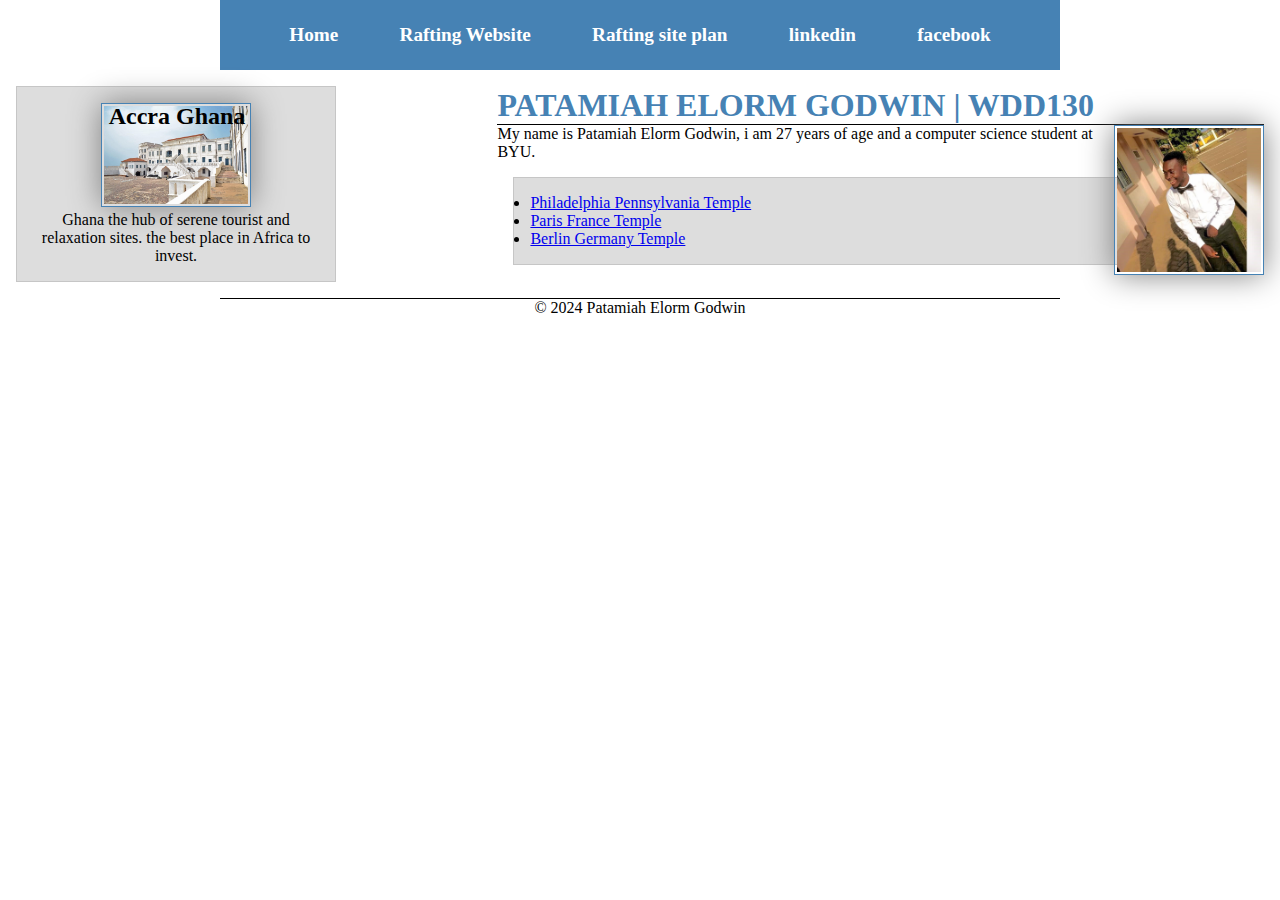
<file: index.html>
<!DOCTYPE html>
<html lang="en-us">
    <head>
        <meta charset="utf-8">
        <meta name="viewport" content="width=device-width">
        <title>Patamiah Elorm Godwin | WDD 130 </title>
        <meta name="description" content="Elorm WDD130 sample page">
        <meta name="author" content="Godwin elorm Patamiah">
        <link rel="stylesheet" href="styles/styles.css">
    </head>
    <body>
<header>
    <nav>
        <a href="index.html">Home</a>
        <a href="wwd130/index.html">Rafting Website</a>
        <a href="wwr/site-plan-rafting.html">Rafting site plan</a>
        <a href="https://www.linkedin.com/in/godwin-patamia-776144264?utm_source=share&utm_campaign=share_via&utm_content=profile&utm_medium=ios_app">linkedin</a>
        <a href="https://www.facebook.com/godwin.woods.1?mibextid=LQQJ4d">facebook</a>
    </nav>
</header>
<div class="grid">
<main>
    <p></p>
    <h1>PATAMIAH ELORM GODWIN | WDD130</h1>
    <p></p>
    <img class="profile" src="images/profile.jpg" alt="Patamiah Elorm Godwin" width="200"/>
    <p> My name is Patamiah Elorm Godwin, i am 27 years of age and a computer science student at BYU. </p>
    <ul class="box">
        <li><a href="https://www.churchofjesuschrist.org/temples/details/philadelphia-pennsylvania-temple" target="_blank">Philadelphia Pennsylvania Temple</a></li>
        <li><a href="https://www.churchofjesuschrist.org/temples/details/paris-france-temple" target="_blank">Paris France Temple</a></li>
        <li><a href="https://www.churchofjesuschrist.org/temples/details/lima-peru-los-olivos-temple" target="_blank">Berlin Germany Temple</a></li>
      </ul>
</main>
<aside class="box">
    <h2> Accra Ghana </h2>
    <img src="images/capecoast.jpeg" alt="Accra Ghana">
    <p> Ghana the hub of serene tourist and relaxation sites. the best place in Africa to invest.</p>
</aside>
</div>
<footer>
    <p> &copy; 2024  Patamiah Elorm Godwin</p>
</footer>
    </body>
    <!--last modified: 15th march, 2024-->
</html>
</file>
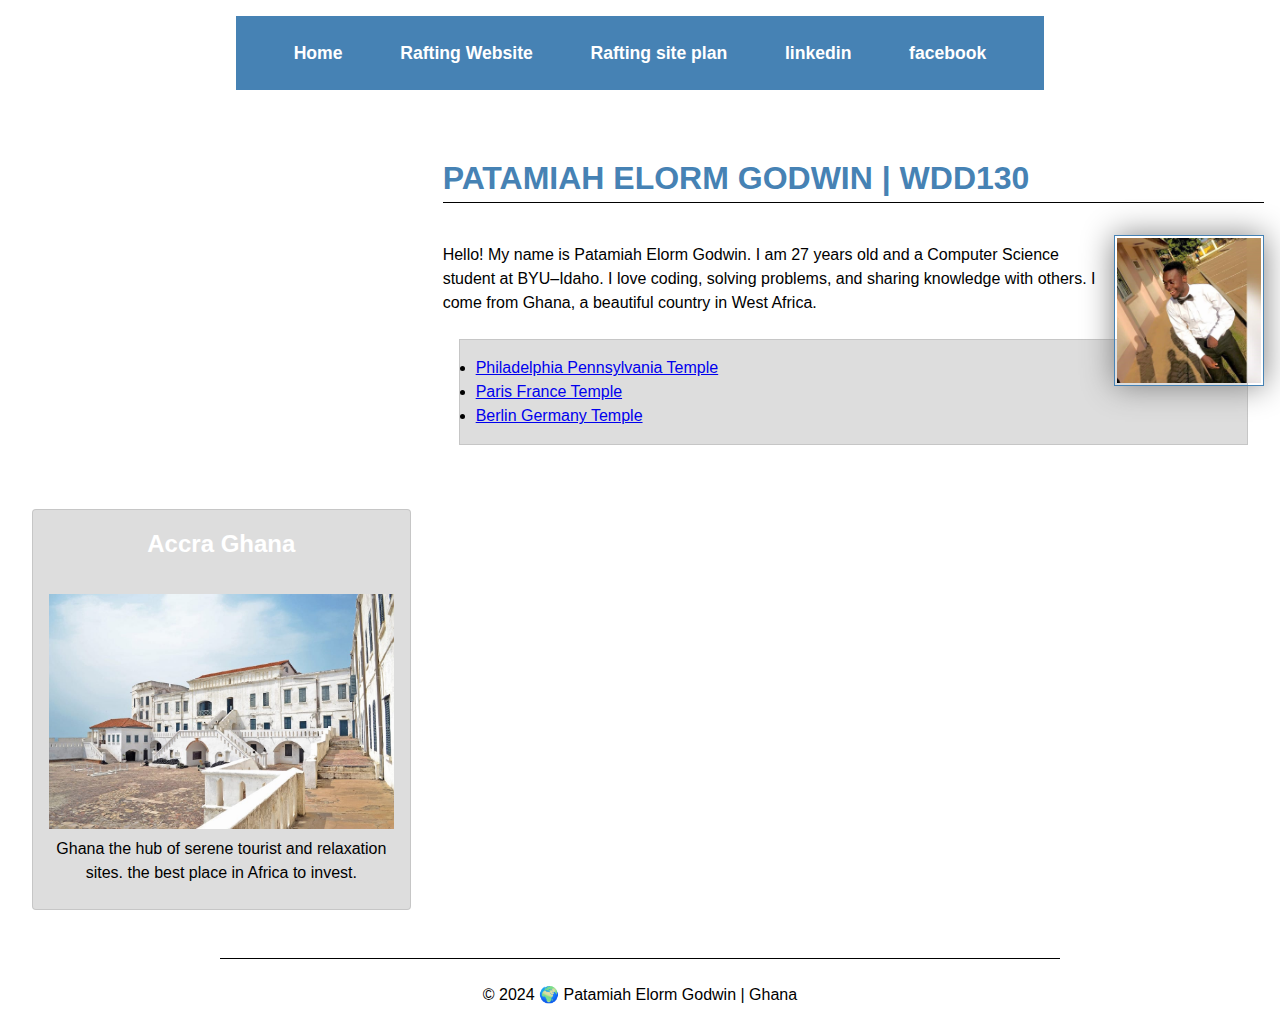
<file: wwd130-main/index.html>
<!DOCTYPE html>
<html lang="en-US">
  <head>
    <meta charset="utf-8" />
    <meta name="viewport" content="width=device-width, initial-scale=1.0" />
    <title>Patamiah Elorm Godwin | WDD 130</title>
    <meta name="description" content="Patamiah Elorm Godwin WDD130 course home page" />
    <meta name="author" content="Patamiah Elorm Godwin" />
    <link rel="stylesheet" href="styles/styles.css" />
  </head>
    <body>
<header>
    <nav>
        <a href="index.html">Home</a>
        <a href="wwd130/index.html">Rafting Website</a>
        <a href="wwr/site-plan-rafting.html">Rafting site plan</a>
        <a href="https://www.linkedin.com/in/godwin-patamia-776144264?utm_source=share&utm_campaign=share_via&utm_content=profile&utm_medium=ios_app">linkedin</a>
        <a href="https://www.facebook.com/godwin.woods.1?mibextid=LQQJ4d">facebook</a>
    </nav>
</header>
<div class="grid">
<main>
    <p></p>
    <h1>PATAMIAH ELORM GODWIN | WDD130</h1>
    <p></p>
    <img class="profile" src="images/profile.jpg" alt="Patamiah Elorm Godwin" width="200"/>
   <p>
        Hello! My name is Patamiah Elorm Godwin. I am 27 years old and a Computer Science student at BYU–Idaho.
        I love coding, solving problems, and sharing knowledge with others. I come from Ghana, a beautiful country in West Africa.
      </p>
    <ul class="box">
        <li><a href="https://www.churchofjesuschrist.org/temples/details/philadelphia-pennsylvania-temple" target="_blank">Philadelphia Pennsylvania Temple</a></li>
        <li><a href="https://www.churchofjesuschrist.org/temples/details/paris-france-temple" target="_blank">Paris France Temple</a></li>
        <li><a href="https://www.churchofjesuschrist.org/temples/details/lima-peru-los-olivos-temple" target="_blank">Berlin Germany Temple</a></li>
      </ul>
</main>
<aside class="box">
    <h2> Accra Ghana </h2>
    <img src="images/capecoast.jpeg" alt="Accra Ghana">
    <p> Ghana the hub of serene tourist and relaxation sites. the best place in Africa to invest.</p>
</aside>
</div>
<footer>
      <p>&copy; 2024 🌍 Patamiah Elorm Godwin | Ghana</p>
    </footer>
    </body>
</html>
</file>
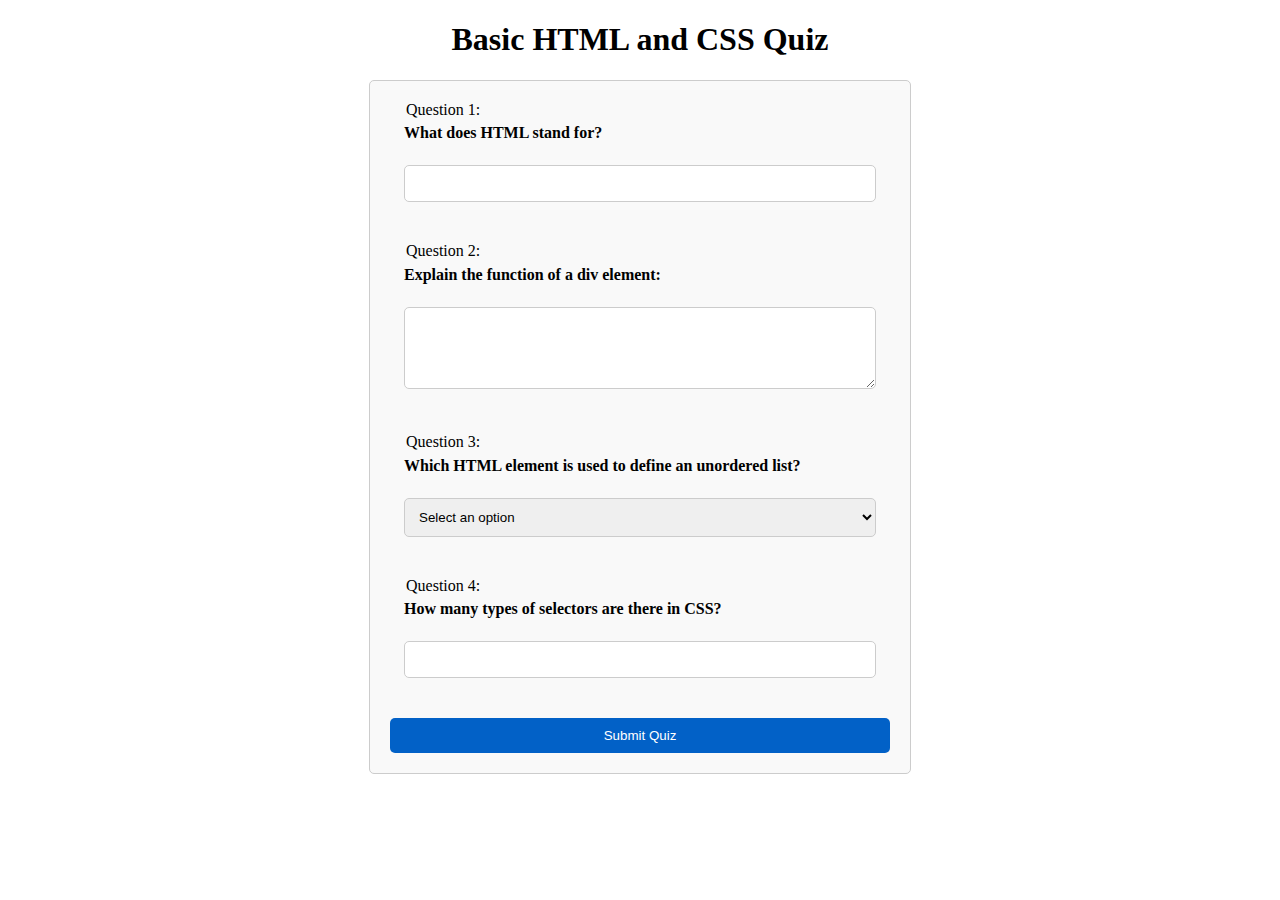
<file: quiz.html>
<!DOCTYPE html>
<html lang="en">
<head>
    <meta charset="UTF-8">
    <meta name="viewport" content="width=device-width, initial-scale=1.0">
    <title>HTML and CSS Quiz</title>
    <link rel="stylesheet" href="styles/quiz.css"> <!-- Link to your CSS file -->
</head>
<body>

<h1>Basic HTML and CSS Quiz</h1>

<form action="my_quiz.php" method="post">
    <fieldset>
        <legend>Question 1:</legend>
        <label for="q1">What does HTML stand for?</label><br>
        <input type="text" id="q1" name="q1" required><br>
    </fieldset>

    <fieldset>
        <legend>Question 2:</legend>
        <label for="q2">Explain the function of a div element:</label><br>
        <textarea id="q2" name="q2" rows="4" cols="50" required></textarea><br>
    </fieldset>

    <fieldset>
        <legend>Question 3:</legend>
        <label for="q3">Which HTML element is used to define an unordered list?</label><br>
        <select id="q3" name="q3" required>
            <option value="">Select an option</option>
            <option value="ul">ul</option>
            <option value="ol">ol</option>
            <option value="li">li</option>
        </select><br>
    </fieldset>

    <fieldset>
        <legend>Question 4:</legend>
        <label for="q4">How many types of selectors are there in CSS?</label><br>
        <input type="number" id="q4" name="q4" min="1" required><br>
    </fieldset>

    <input type="submit" value="Submit Quiz">
</form>

</body>
</html>
</file>
<file: styles/styles.css>
* {
    margin: 0;
    padding: 0;
    box-sizing: border-box;
}

/* class selector */
.box {
    margin: 1rem;
    border: 1px solid rgba(0, 0, 0, 0.1);
    padding: 1rem;
    background-color: #ddd;
    color: #000;
}
aside h2 {
    width: 18rem;
    text-align: center;
    position: absolute;
   
}
nav{
    background-color: steelblue;
    padding: 1rem;
    display: flex;
    justify-content: space-evenly;
    align-items: center;
  
}
nav a{
    color: white;
    display: block;
    padding: 20px;
    display: block;
    padding: 0.5rem;
    text-decoration: none;
    font-size: 1.2rem;
    font-weight: 700;
}

h1{
    color: steelblue;
    border-bottom: 1px solid black;
}
img{
    width: 150px;
    height: auto;
    border: 1px solid steelblue;
    padding: 2px;
    box-shadow: 0  0  30px  gray;   
}

p{
    padding: 0px;
}
main{
    max-width: 840px;
    grid-column: 2/3;
    margin: 1rem;
}
aside{
    width: 20rem;
    margin: 1rem;
    border: 1px solid rgba(0, 0, 0, 0.2);
    padding: 1rem;
    background-color: #909090;
    text-align: center;
    position: relative;
    grid-column: 1/2;
    grid-row: 1/2;
}
main img{
    width: 150px;
    height: auto;
    float: right;
}
footer{
    margin-top: 15px;
    border-top: 1px  solid #000;
    text-align: center;
}
header, footer {
    max-width: 840px;
    margin: 0 auto;
}

.grid{
    display: grid;
    align-items: center;
}
</file>
<file: wwd130-main/styles/styles.css>
* {
  margin: 0;
  padding: 0;
  box-sizing: border-box;
}

body {
  font-family: Arial, sans-serif;
  line-height: 1.5;
  color: #000;
}

.box {
  margin: 1rem;
  border: 1px solid rgba(0, 0, 0, 0.1);
  padding: 1rem;
  background-color: #ddd;
}
header,
footer {
  max-width: 840px;
  margin: 0 auto;
  padding: 1rem;
}

footer {
  margin-top: 1rem;
  border-top: 1px solid #000;
  text-align: center;
}

nav {
  background-color: steelblue;
  padding: 1rem;
  display: flex;
  flex-wrap: wrap;
  justify-content: space-evenly;
  align-items: center;
}

nav a {
  color: white;
  text-decoration: none;
  padding: 0.5rem 1rem;
  font-size: 1.1rem;
  font-weight: 700;
  transition: background 0.3s;
}

nav a:hover {
  background-color: #4682b4;
  border-radius: 5px;
}

h1 {
  color: steelblue;
  border-bottom: 1px solid black;
  margin-bottom: 1rem;
}

.grid {
  display: grid;
  grid-template-columns: 1fr;
  gap: 1rem;
  padding: 1rem;
}

@media screen and (min-width: 768px) {
  .grid {
    grid-template-columns: 1fr 2fr;
    align-items: start;
  }

  aside {
    display: flex;
    flex-direction: column;
    align-items: center;
  }

  aside img {
    max-width: 80%;
    height: auto;
    margin-top: 1rem;
    display: block;
  }

  main {
    grid-column: 2 / 3;
  }
}
main {
  max-width: 840px;
  margin: 1rem auto;
}

main img {
  width: 150px;
  float: right;
  margin-left: 1rem;
  border: 1px solid steelblue;
  padding: 2px;
  box-shadow: 0 0 30px gray;
}

p {
  padding: 0.5rem 0;
}

aside {
  border: 1px solid rgba(0, 0, 0, 0.2);
  background-color: #909090;
  text-align: center;
  padding: 1rem;
  border-radius: 4px;
}

aside img {
  max-width: 100%;
  height: auto;
  margin-top: 1rem;
}

aside h2 {
  text-align: center;
  margin-bottom: 1rem;
  color: #fff;
}
</file>
<file: styles/quiz.css>
/* Apply general styles to the form */
form {
    max-width: 500px; /* Adjust the maximum width as needed */
    margin: 0 auto; /* Center the form horizontally */
    padding: 20px;
    border: 1px solid #ccc;
    border-radius: 5px;
    background-color: #f9f9f9;
}

/* Center align the h1 heading */
h1 {
    text-align: center;
}

/* Apply styles to fieldsets */
fieldset {
    margin-bottom: 20px;
    border: none;
}

/* Apply styles to labels */
label {
    display: block;
    font-weight: bold;
    margin-bottom: 5px;
}

/* Apply styles to text inputs and textareas */
input[type="text"],
textarea {
    width: 100%;
    padding: 10px;
    border: 1px solid #ccc;
    border-radius: 5px;
    box-sizing: border-box; /* Ensure padding and border are included in the width */
    margin-bottom: 10px;
}

/* Apply styles to select dropdowns */
select {
    width: 100%;
    padding: 10px;
    border: 1px solid #ccc;
    border-radius: 5px;
    box-sizing: border-box; /* Ensure padding and border are included in the width */
    margin-bottom: 10px;
}

/* Apply styles to number inputs */
input[type="number"] {
    width: 100%;
    padding: 10px;
    border: 1px solid #ccc;
    border-radius: 5px;
    box-sizing: border-box; /* Ensure padding and border are included in the width */
    margin-bottom: 10px;
}

/* Apply styles to submit button */
input[type="submit"] {
    width: 100%;
    padding: 10px;
    border: none;
    border-radius: 5px;
    background-color: #0261c7;
    color: #fff;
    cursor: pointer;
    transition: background-color 0.3s ease;
}

input[type="submit"]:hover {
    background-color: #034081;
}
</file>
